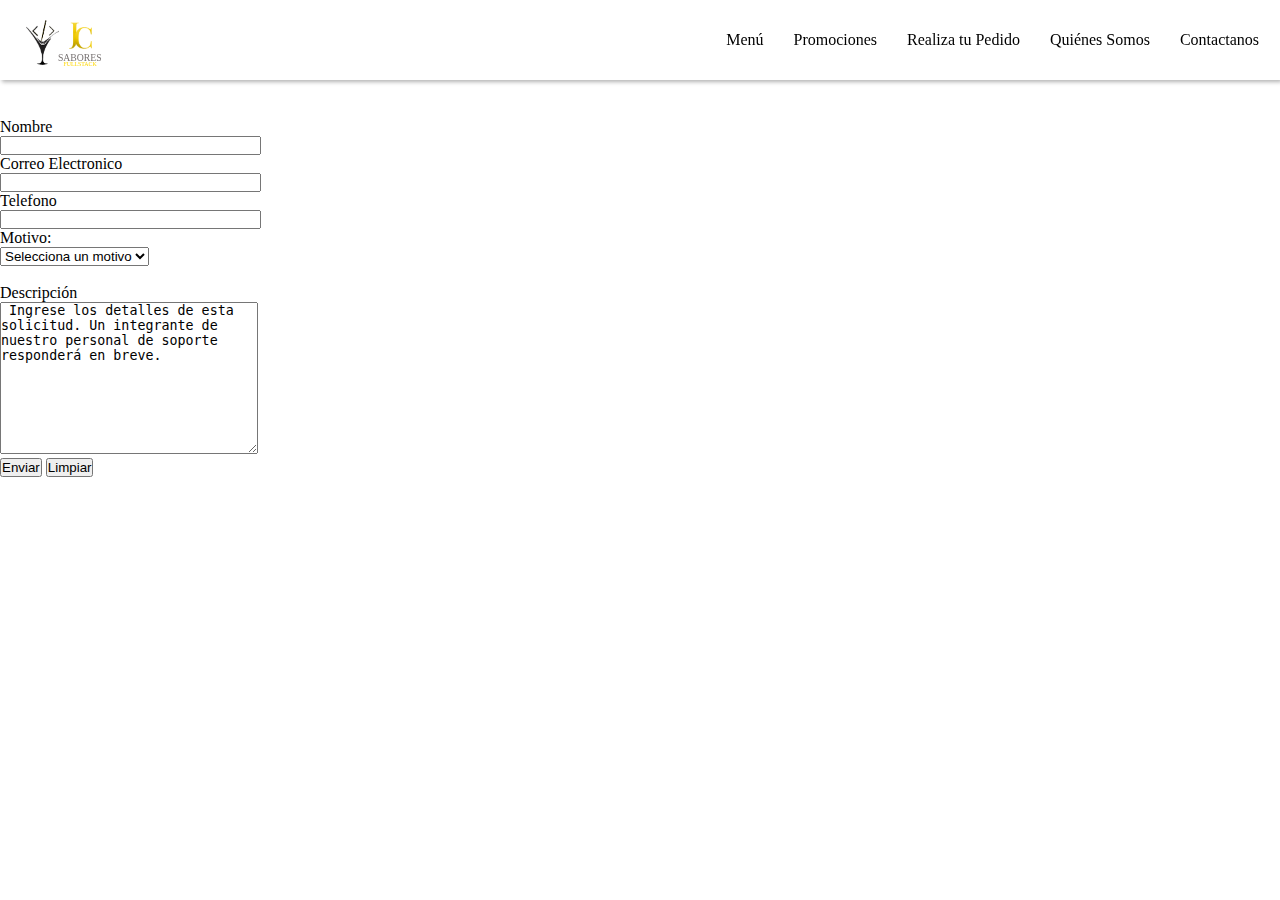
<file: contactanos.html>
<!DOCTYPE html>
<html lang="es">
<head>
    <meta charset="UTF-8">
    <meta name="viewport" content="width=E, initial-scale=1.0">
    <title>Enviar una solicitud de contacto - JC Sabores FullStack</title>
    <link rel="shortcut icon" href="img/icono del logo.ico" type="image/x-icon">
    <link rel="stylesheet" href="Css/style.css">
</head>
<body>
    <header>
        <a href="Index.html">
            <img src="img/logo-header.svg" alt="Logo">
        </a>
    <nav>
        <li><a href="menu.html">Menú</a></li>
        <li><a href="#promociones">Promociones</a></li>
        <li><a href="#realiza_tu_pedido">Realiza tu Pedido</a></li>
        <li><a href="#quienes_somos">Quiénes Somos</a></li>
        <li><a href="contactanos.html">Contactanos</a></li>
    </nav>
</header>
<div>

    <p>Por favor, completá el siguiente formulario para ponerte en contacto con nosotros.</p>
    

<form class="formulario" action="#" method="post"> </form>
    <label for="nombre"> Nombre </label> 
    <br>
    <input type="text" id="nombre" name="nombre" size="30" maxlength="30" required>
    <br>
    <label for="correo"> Correo Electronico</label> 
    <br>
    <input type="email" id="correo" name="correo" size="30" maxlength="30" required>
    <br>
    <label for="telefono"> Telefono</label>
    <br>
    <input type="tel" id="telefono" name="telefono" size="30" maxlength="30" required>
    <br>
    <label for="motivo">Motivo:</label>
    <br>
        <select id="motivo" name="motivo" required>
            <option value="default" disabled selected hidden>Selecciona un motivo</option>
            <option value="felicitaciones">Felicitaciones</option>
            <option value="reclamo">Reclamo</option>
            <option value="consultas">Consultas</option>
            <option value="error_reserva">Error en la Reserva</option>
        </select><br><br>
        <label for="descripcion"> Descripción </label>
        <br>
        <textarea name="descripcion" id="descripcion" cols="30" rows="10"> Ingrese los detalles de esta solicitud. Un integrante de nuestro personal de soporte responderá en breve. </textarea>
        <br>
    <button type="submit"> Enviar</button>
    <button type="reset"> Limpiar </button>
</form>
</body>
</html>
</file>
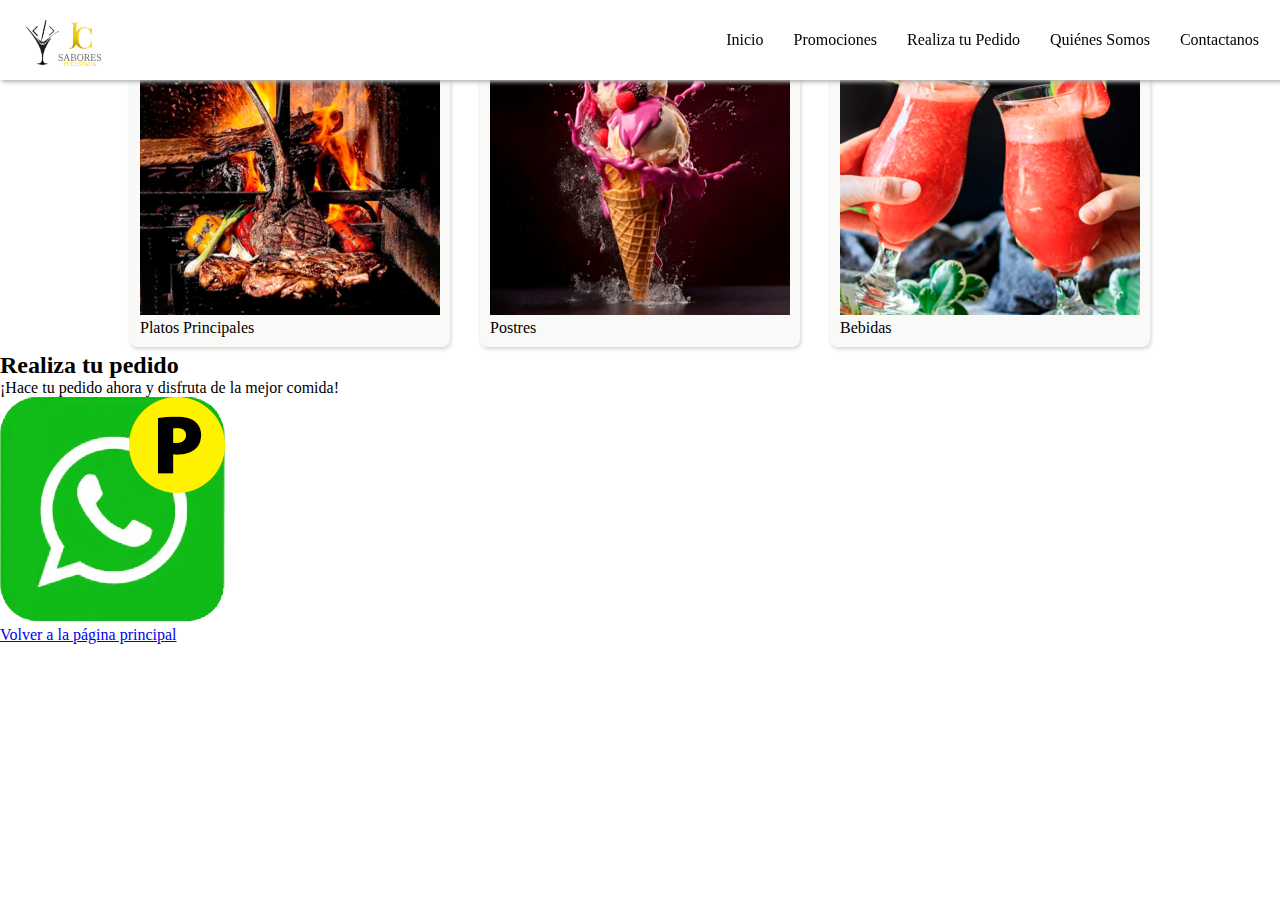
<file: menu.html>
<!DOCTYPE html>
<html lang="es">
<head>
    <meta charset="UTF-8">
    <meta name="viewport" content="width=device-width, initial-scale=1.0">
    <title>Menú - JC Sabores Fullstack</title>
    <link rel="icon" href="img/icono del logo.ico">
    <link rel="stylesheet" href="Css/style.css">
</head>
<body>
    <header>
        <a href="Index.html">
            <img src="img/logo-header.svg" alt="Logo">
        </a>

    <nav>
        <a href="Index.html">Inicio</a>
        <a href="#promociones">Promociones</a>
        <a href="#realiza_tu_pedido">Realiza tu Pedido</a>
        <a href="#quienes_somos">Quiénes Somos</a>
        <a href="contactanos.html">Contactanos</a>
    </nav>
    </header>
        <nav>
            <a href="platos_principales.html">
                <div class="card-menus">
                    <img src="img/menu iconos/300x300/portada-comida-principal.png" alt="platos principales">
                    <p>Platos Principales</p>
                </div>
            </a>
            <a href="postres.html">
                <div class="card-menus">
                    <img src="img/menu iconos/300x300/portada-postres.png" alt="postres">
                    <p>Postres</p>
                </div>
            </a>
            <a href="bebidas.html">
                <div class="card-menus">
                    <img src="img/menu iconos/300x300/portada-bebidas.png" alt="bebidas">
                    <p>Bebidas</p>
                </div>
            </a>
    </nav>

    <div class="content">
        <h2>Realiza tu pedido</h2>
        <p>¡Hace tu pedido ahora y disfruta de la mejor comida!</p>
        <a href="https://wa.me/5491234567890" target="_blank">
            <img id="ico-log-pedido"  src="img/ico_whatsapp_pedidos.gif" alt="Logo de WhatsApp">
        </a>
    </div>
    <footer>
        <p><a href="index.html">Volver a la página principal</a></p>
    </footer>
</body>
</html>
</file>
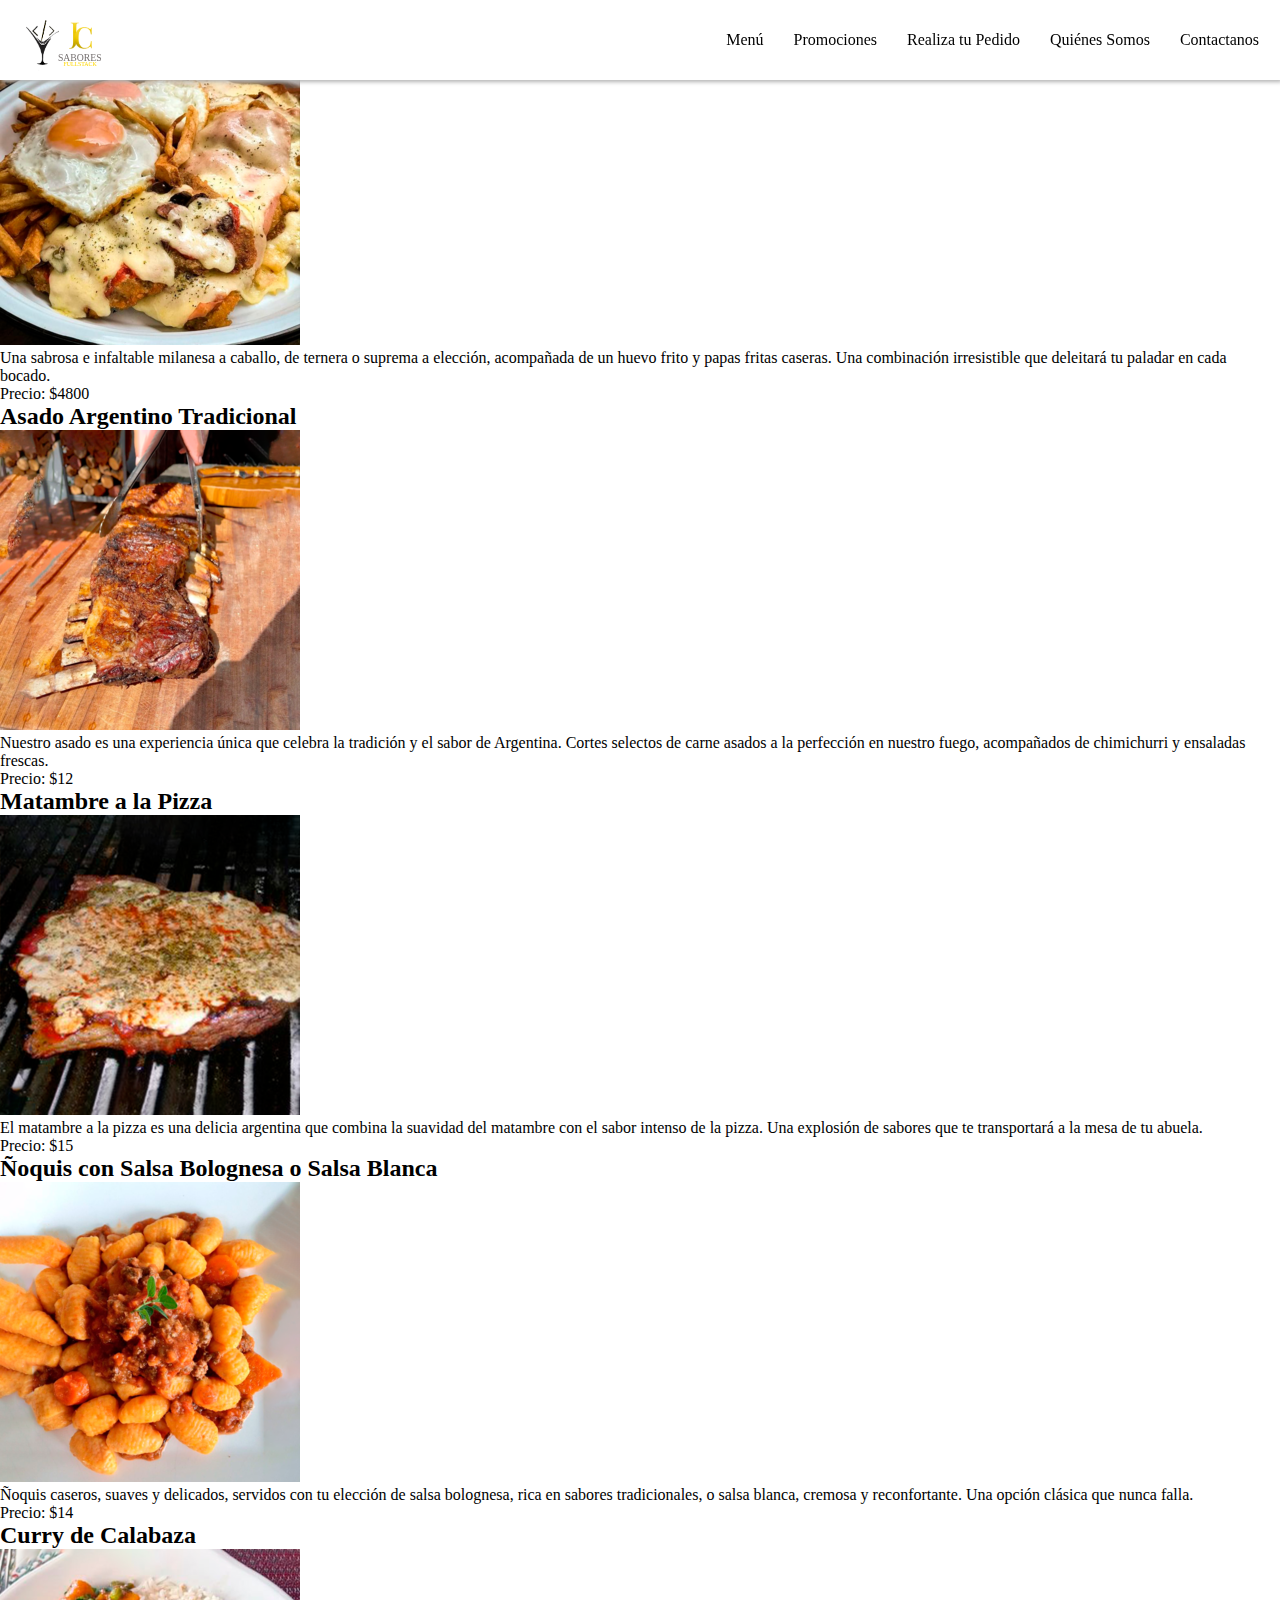
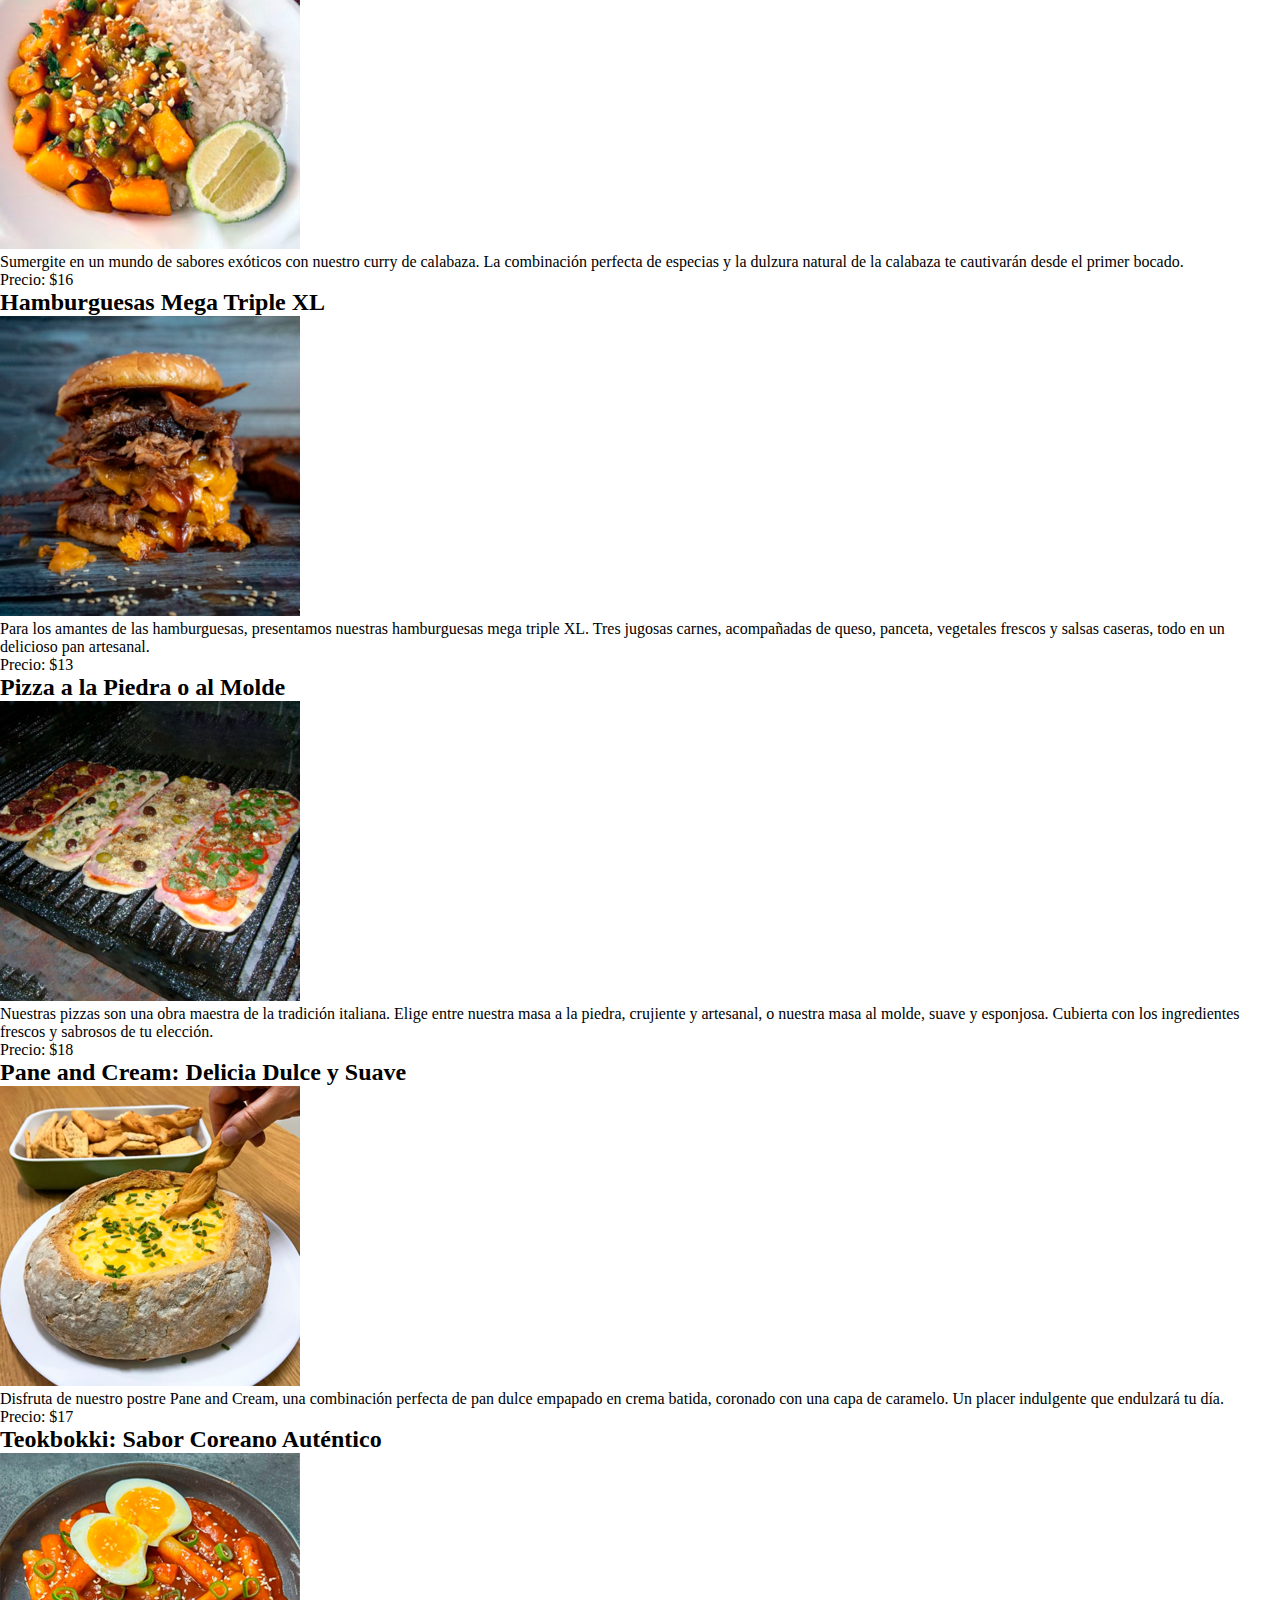
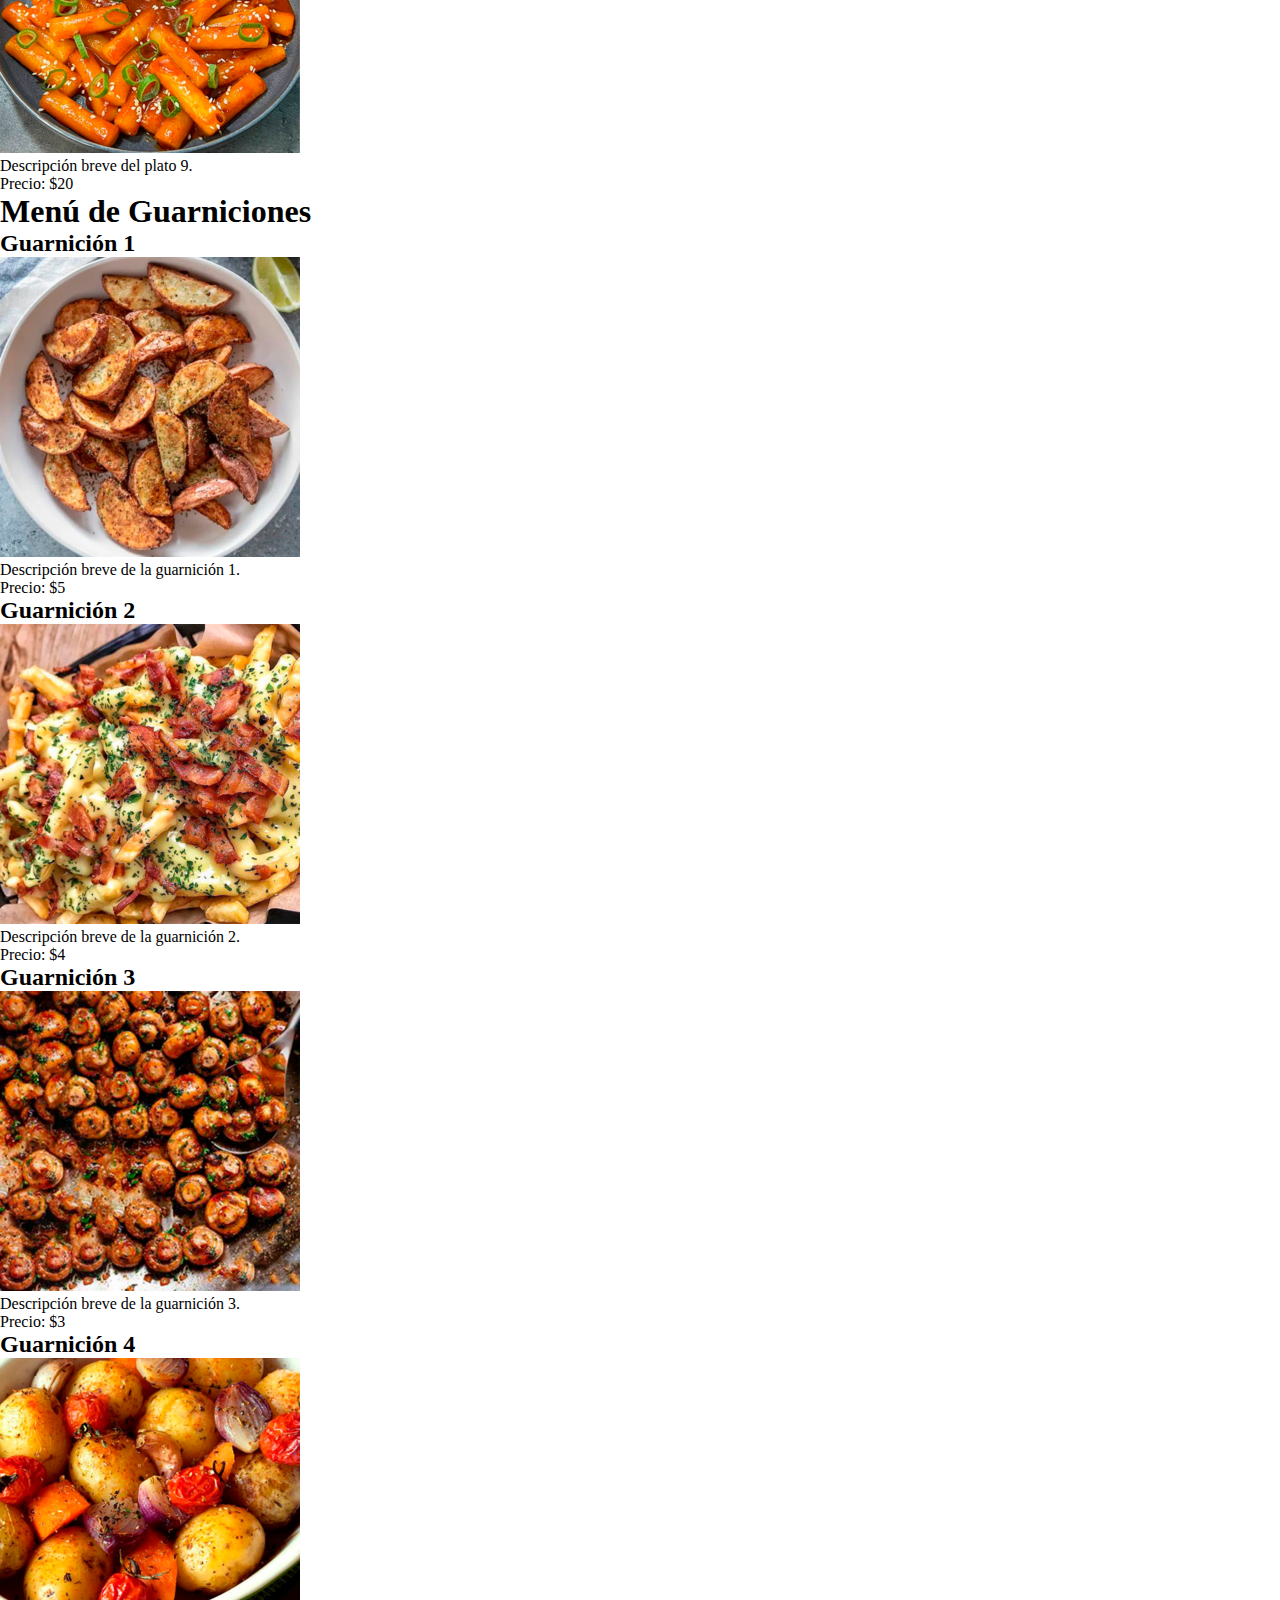
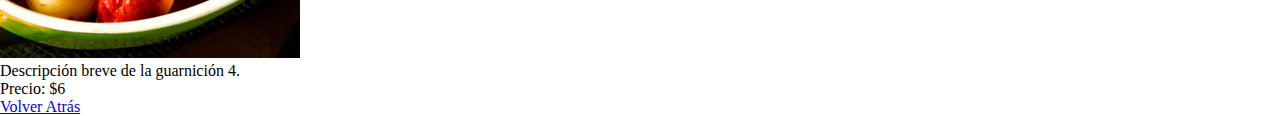
<file: platos_principales.html>
<!DOCTYPE html>
<html lang="es">
<head>
    <meta charset="UTF-8">
    <meta name="viewport" content="width=device-width, initial-scale=1.0">
    <title>Menú de Platos Principales y Guarniciones</title>
    <link rel="stylesheet" href="Css/style.css">
</head>
<body>
    <header>
        <a href="Index.html">
            <img src="img/logo-header.svg" alt="Logo">
        </a>
        <nav>
            <li><a href="menu.html">Menú</a></li>
            <li><a href="#promociones">Promociones</a></li>
            <li><a href="#realiza_tu_pedido">Realiza tu Pedido</a></li>
            <li><a href="#quienes_somos">Quiénes Somos</a></li>
            <li><a href="contactanos.html">Contactanos</a></li>
        </nav>
    </header>

    Menu Principal
    
    <div class="plato">
        <h2>Milanesa a Caballo</h2>
        <img src="img/plato principal/300x300/milanesa-a-caballo.png" alt="Plato 1">
        <p>Una sabrosa e infaltable milanesa a caballo, de ternera o suprema a elección, acompañada de un huevo frito y papas fritas caseras. Una combinación irresistible que deleitará tu paladar en cada bocado.</p>
        <p>Precio: $4800</p>
    </div>
    
    <div class="plato">
        <h2>Asado Argentino Tradicional</h2>
        <img src="img/plato principal/300x300/asado.png" alt="Plato 2">
        <p>Nuestro asado es una experiencia única que celebra la tradición y el sabor de Argentina. Cortes selectos de carne asados a la perfección en nuestro fuego, acompañados de chimichurri y ensaladas frescas.</p>
        <p>Precio: $12</p>
    </div>

    <!-- Cambiar los números y la información según sea necesario -->

    <!-- Plato 3 -->
    <div class="plato">
        <h2>Matambre a la Pizza</h2>
        <img src="img/plato principal/300x300/matambre-a-la-pizza.png" alt="Plato 3">
        <p>El matambre a la pizza es una delicia argentina que combina la suavidad del matambre con el sabor intenso de la pizza. Una explosión de sabores que te transportará a la mesa de tu abuela.</p>
        <p>Precio: $15</p>
    </div>

    <!-- Plato 4 -->
    <div class="plato">
        <h2>Ñoquis con Salsa Bolognesa o Salsa Blanca</h2>
        <img src="img/plato principal/300x300/ñoquis.png" alt="Plato 4">
        <p>Ñoquis caseros, suaves y delicados, servidos con tu elección de salsa bolognesa, rica en sabores tradicionales, o salsa blanca, cremosa y reconfortante. Una opción clásica que nunca falla.</p>
        <p>Precio: $14</p>
    </div>

    <!-- Plato 5 -->
    <div class="plato">
        <h2>Curry de Calabaza</h2>
        <img src="img/plato principal/300x300/curry-calabaza.png" alt="Plato 5">
        <p>Sumergite en un mundo de sabores exóticos con nuestro curry de calabaza. La combinación perfecta de especias y la dulzura natural de la calabaza te cautivarán desde el primer bocado.</p>
        <p>Precio: $16</p>
    </div>

    <!-- Plato 6 -->
    <div class="plato">
        <h2>Hamburguesas Mega Triple XL</h2>
        <img src="img/plato principal/300x300/burguer.png" alt="Plato 6">
        <p>Para los amantes de las hamburguesas, presentamos nuestras hamburguesas mega triple XL. Tres jugosas carnes, acompañadas de queso, panceta, vegetales frescos y salsas caseras, todo en un delicioso pan artesanal.</p>
        <p>Precio: $13</p>
    </div>

    <!-- Plato 7 -->
    <div class="plato">
        <h2>Pizza a la Piedra o al Molde</h2>
        <img src="img/plato principal/300x300/Pizza.png" alt="Plato 7">
        <p>Nuestras pizzas son una obra maestra de la tradición italiana. Elige entre nuestra masa a la piedra, crujiente y artesanal, o nuestra masa al molde, suave y esponjosa. Cubierta con los ingredientes frescos y sabrosos de tu elección.</p>
        <p>Precio: $18</p>
    </div>

    <!-- Plato 8 -->
    <div class="plato">
        <h2>Pane and Cream: Delicia Dulce y Suave</h2>
        <img src="img/plato principal/300x300/fondue.png" alt="Plato 8">
        <p>Disfruta de nuestro postre Pane and Cream, una combinación perfecta de pan dulce empapado en crema batida, coronado con una capa de caramelo. Un placer indulgente que endulzará tu día.</p>
        <p>Precio: $17</p>
    </div>

    <!-- Plato 9 -->
    <div class="plato">
        <h2>Teokbokki: Sabor Coreano Auténtico</h2>
        <img src="img/plato principal/300x300/teokkbokki.png" alt="Plato 9">
        <p>Descripción breve del plato 9.</p>
        <p>Precio: $20</p>
    </div>


    <h1>Menú de Guarniciones</h1>
    
    <div class="guarnicion">
        <h2>Guarnición 1</h2>
        <img src="img/guarniciones/300x300/Batatas-fritas.png" alt="Guarnición 1">
        <p>Descripción breve de la guarnición 1.</p>
        <p>Precio: $5</p>
    </div>

    <!-- Cambiar los números y la información según sea necesario -->

    <!-- Guarnición 2 -->
    <div class="guarnicion">
        <h2>Guarnición 2</h2>
        <img src="img/guarniciones/300x300/papas-bacon.png" alt="Guarnición 2">
        <p>Descripción breve de la guarnición 2.</p>
        <p>Precio: $4</p>
    </div>

    <!-- Guarnición 3 -->
    <div class="guarnicion">
        <h2>Guarnición 3</h2>
        <img src="img/guarniciones/300x300/champiñones.png" alt="Guarnición 3">
        <p>Descripción breve de la guarnición 3.</p>
        <p>Precio: $3</p>
    </div>

    <!-- Guarnición 4 -->
    <div class="guarnicion">
        <h2>Guarnición 4</h2>
        <img src="img/guarniciones/300x300/verduras-hervidas.png" alt="Guarnición 4
        ">
        <p>Descripción breve de la guarnición 4.</p>
        <p>Precio: $6</p>
    </div>
    <a href="menu.html" onclick="window.history.back();">Volver Atrás</a>
</body>
</html>
</file>
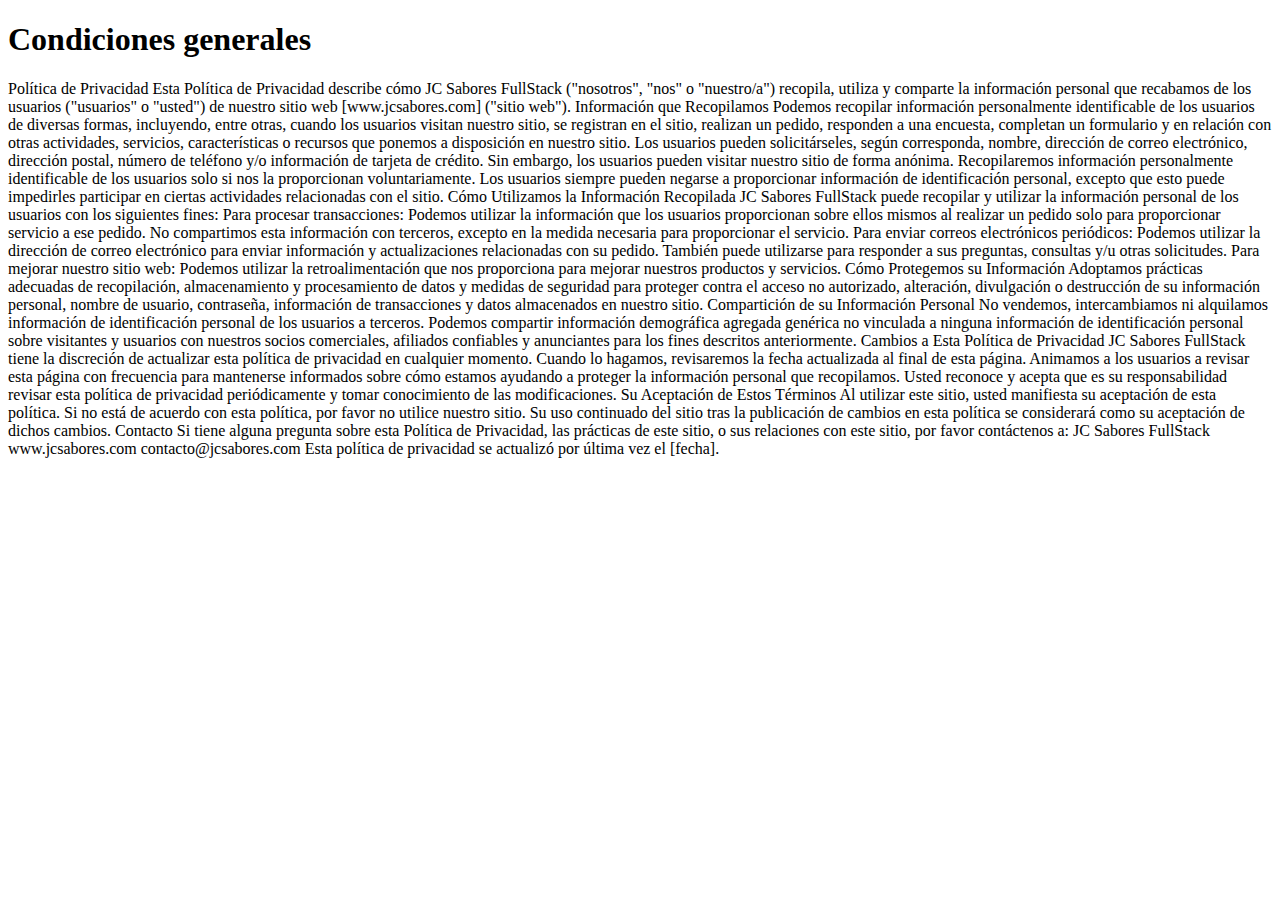
<file: Politicas-y-privacidad.html>
<!DOCTYPE html>
<html lang="en">
<head>
    <meta charset="UTF-8">
    <meta name="viewport" content="width=device-width, initial-scale=1.0">
    <title>Politicas de Privacidad</title>
</head>
<body>
    <h1>Condiciones generales</h1>

    <p>Política de Privacidad

        Esta Política de Privacidad describe cómo JC Sabores FullStack ("nosotros", "nos" o "nuestro/a") recopila, utiliza y comparte la información personal que recabamos de los usuarios ("usuarios" o "usted") de nuestro sitio web [www.jcsabores.com] ("sitio web").
        
        Información que Recopilamos
        
        Podemos recopilar información personalmente identificable de los usuarios de diversas formas, incluyendo, entre otras, cuando los usuarios visitan nuestro sitio, se registran en el sitio, realizan un pedido, responden a una encuesta, completan un formulario y en relación con otras actividades, servicios, características o recursos que ponemos a disposición en nuestro sitio. Los usuarios pueden solicitárseles, según corresponda, nombre, dirección de correo electrónico, dirección postal, número de teléfono y/o información de tarjeta de crédito. Sin embargo, los usuarios pueden visitar nuestro sitio de forma anónima. Recopilaremos información personalmente identificable de los usuarios solo si nos la proporcionan voluntariamente. Los usuarios siempre pueden negarse a proporcionar información de identificación personal, excepto que esto puede impedirles participar en ciertas actividades relacionadas con el sitio.
        
        Cómo Utilizamos la Información Recopilada
        
        JC Sabores FullStack puede recopilar y utilizar la información personal de los usuarios con los siguientes fines:
        
        Para procesar transacciones: Podemos utilizar la información que los usuarios proporcionan sobre ellos mismos al realizar un pedido solo para proporcionar servicio a ese pedido. No compartimos esta información con terceros, excepto en la medida necesaria para proporcionar el servicio.
        Para enviar correos electrónicos periódicos: Podemos utilizar la dirección de correo electrónico para enviar información y actualizaciones relacionadas con su pedido. También puede utilizarse para responder a sus preguntas, consultas y/u otras solicitudes.
        Para mejorar nuestro sitio web: Podemos utilizar la retroalimentación que nos proporciona para mejorar nuestros productos y servicios.
        Cómo Protegemos su Información
        
        Adoptamos prácticas adecuadas de recopilación, almacenamiento y procesamiento de datos y medidas de seguridad para proteger contra el acceso no autorizado, alteración, divulgación o destrucción de su información personal, nombre de usuario, contraseña, información de transacciones y datos almacenados en nuestro sitio.
        
        Compartición de su Información Personal
        
        No vendemos, intercambiamos ni alquilamos información de identificación personal de los usuarios a terceros. Podemos compartir información demográfica agregada genérica no vinculada a ninguna información de identificación personal sobre visitantes y usuarios con nuestros socios comerciales, afiliados confiables y anunciantes para los fines descritos anteriormente.
        
        Cambios a Esta Política de Privacidad
        
        JC Sabores FullStack tiene la discreción de actualizar esta política de privacidad en cualquier momento. Cuando lo hagamos, revisaremos la fecha actualizada al final de esta página. Animamos a los usuarios a revisar esta página con frecuencia para mantenerse informados sobre cómo estamos ayudando a proteger la información personal que recopilamos. Usted reconoce y acepta que es su responsabilidad revisar esta política de privacidad periódicamente y tomar conocimiento de las modificaciones.
        
        Su Aceptación de Estos Términos
        
        Al utilizar este sitio, usted manifiesta su aceptación de esta política. Si no está de acuerdo con esta política, por favor no utilice nuestro sitio. Su uso continuado del sitio tras la publicación de cambios en esta política se considerará como su aceptación de dichos cambios.
        
        Contacto
        
        Si tiene alguna pregunta sobre esta Política de Privacidad, las prácticas de este sitio, o sus relaciones con este sitio, por favor contáctenos a:
        
        JC Sabores FullStack
        www.jcsabores.com
        contacto@jcsabores.com
        
        Esta política de privacidad se actualizó por última vez el [fecha].</p>
</body>
</html>
</file>
<file: Css/style.css>
* {
    margin: 0;
    padding: 0;
    box-sizing: border-box;
}

/*

posible paleta de colores para poder usar 
Nombre	Código HEX
Negro	#000000
Dorado	#FFD700
Marrón	#8B4513
Crema	#FFF8DC
Verde Oscuro	#006400
Gris Oscuro	#2F4F4F
Borgoña	#800020 

*/

.logo-header {
    width: 50%;
    height: 50px;
}

header {
    background-color: white;
    box-shadow: 1.5px 1.5px 4px #b3b3b3;
    height: 80px;
    width: 100%;
    position: fixed;
    top: 0;
    left: 0;
    z-index: 1;
    display: flex;
    justify-content: space-between;
    align-items: center;
    padding: 0 1em;
    transition: 5 0ms all ease-in-out;
}

header nav {
    color: #b3b3b3;
    font-weight: normal;
    margin-left: 1em;
    transition: all 300ms ease-in-out;

}

nav {
    display: flex;
    justify-content: center;
    gap: 20px;
    list-style: none;
}

nav a {
    text-decoration: none;
    font-family: Cambria, Cochin, Georgia, Times, 'Times New Roman', serif;
    font-weight: 400;
    color: black;
    padding: 5px 5px; 
    transition: background-color 0.3s ease; /* transición lenta para el cambio de color de fondo, podemos cambiar la velocidad cualqueir cosa */
}

nav a:hover {
   background-color: #FFD700;
   border-radius: 10px;    
}


.banner {
    width: 100%; 
    height: auto; 
    display: block; 
    opacity: 80%;
}

.tituloBanner{
    color: white;
    font-size: 4.5rem;
    text-align: center;
    top: -600px;
    position: relative;
    text-shadow:  7px 8px 4px rgba(0, 0, 0, 0.5);
}

.btnBanner{
    display: block;
    margin: auto;
    position: relative;
    top: -32rem;
    width: 120px;
    height: 40px;
    border-radius: 10px;
    border: none;
    background-color: #FFD700;
    box-shadow: 0px 8px 16px rgba(0, 0, 0, 0.2);
}

.btnBanner:hover {
   border: solid 1px black;
   cursor: pointer;
}

.volver {
    position: fixed;
    bottom: 20px;
    right: 20px;
    background-color: #FFD700;
    padding: 10px;
    border-radius: 50%; 
    transition: background-color 0.3s;
}

.volver:hover {
    background-color: #302a1f;
}

.card-menus {
    padding: 40px 20px;
    border-radius: 8px;
    box-shadow: 2px 2px 4px lightgray;
}
.card-menus {
    padding: 10px 10px;
    border-radius: 8px;
    background-color: #F9F9F7;
    box-shadow: 1px 2px 4px lightgray;
}

.formulario {
padding: 50px;  
}
</file>
